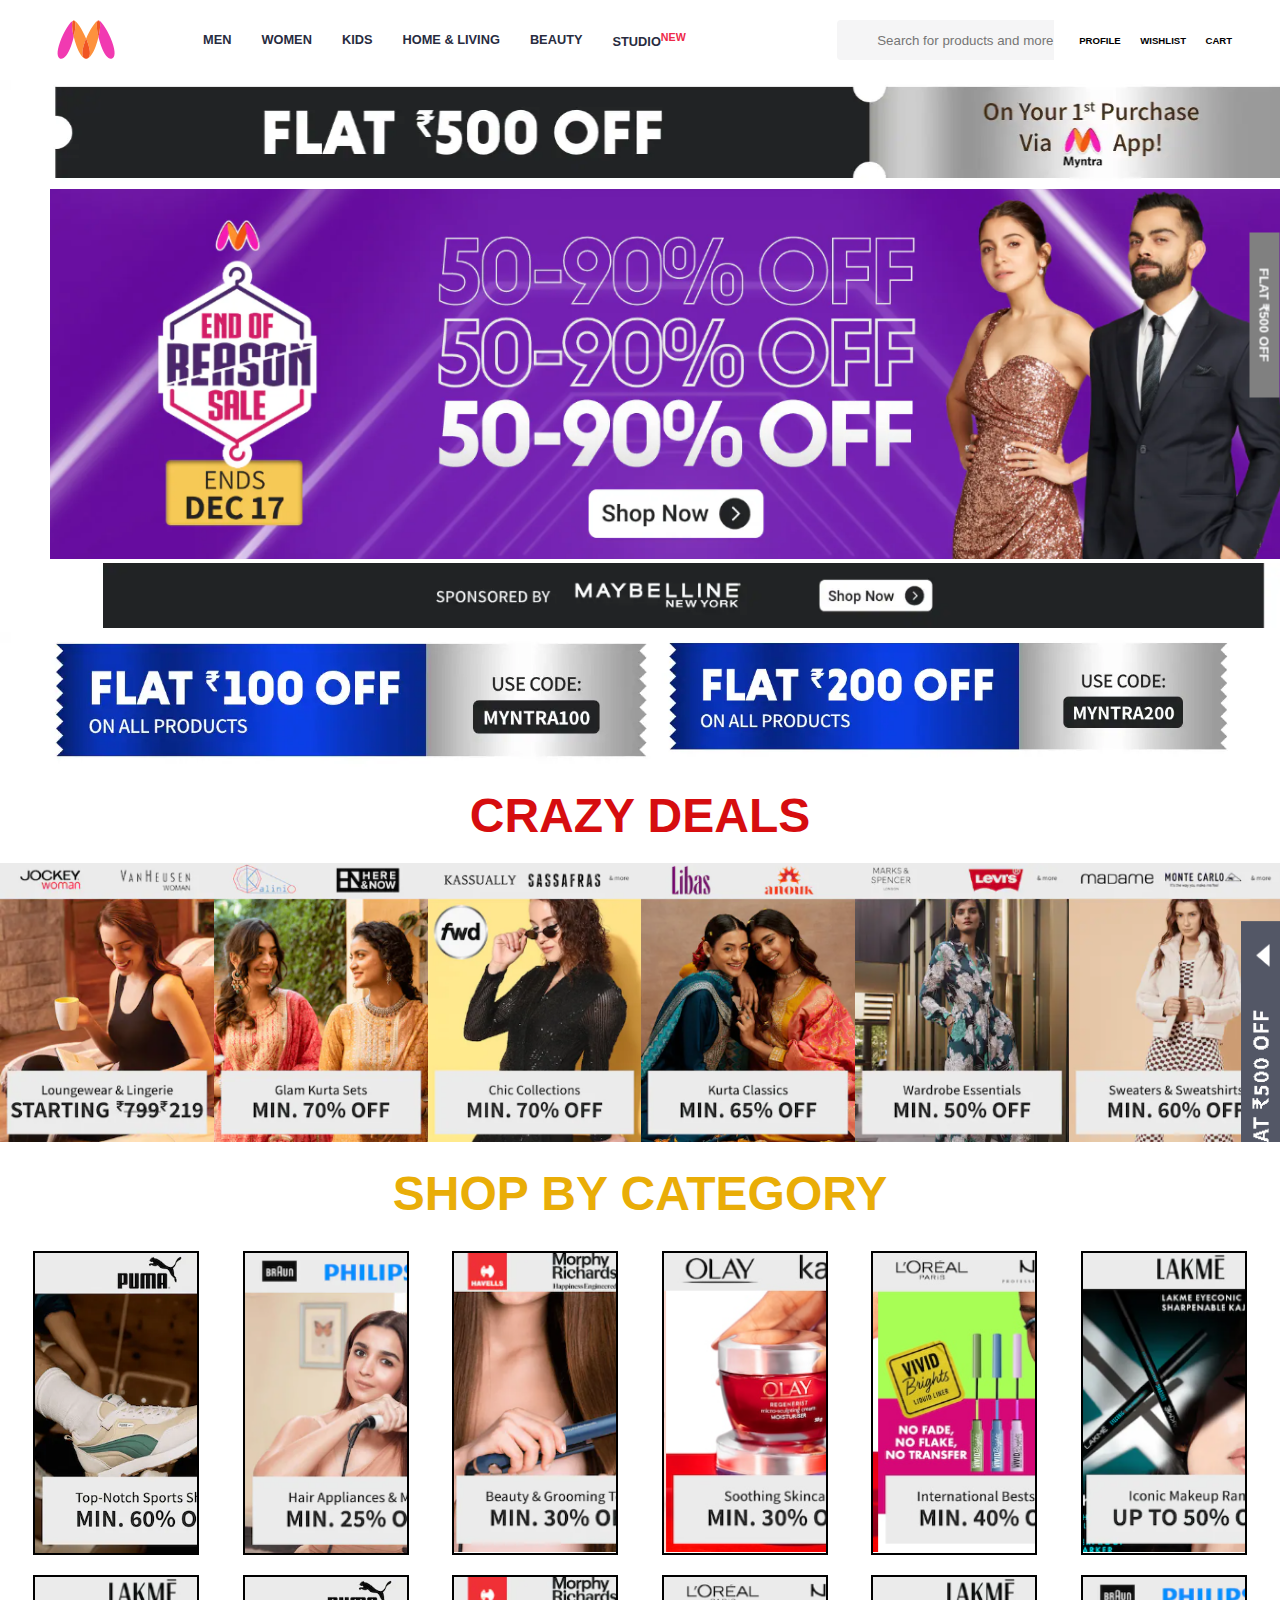
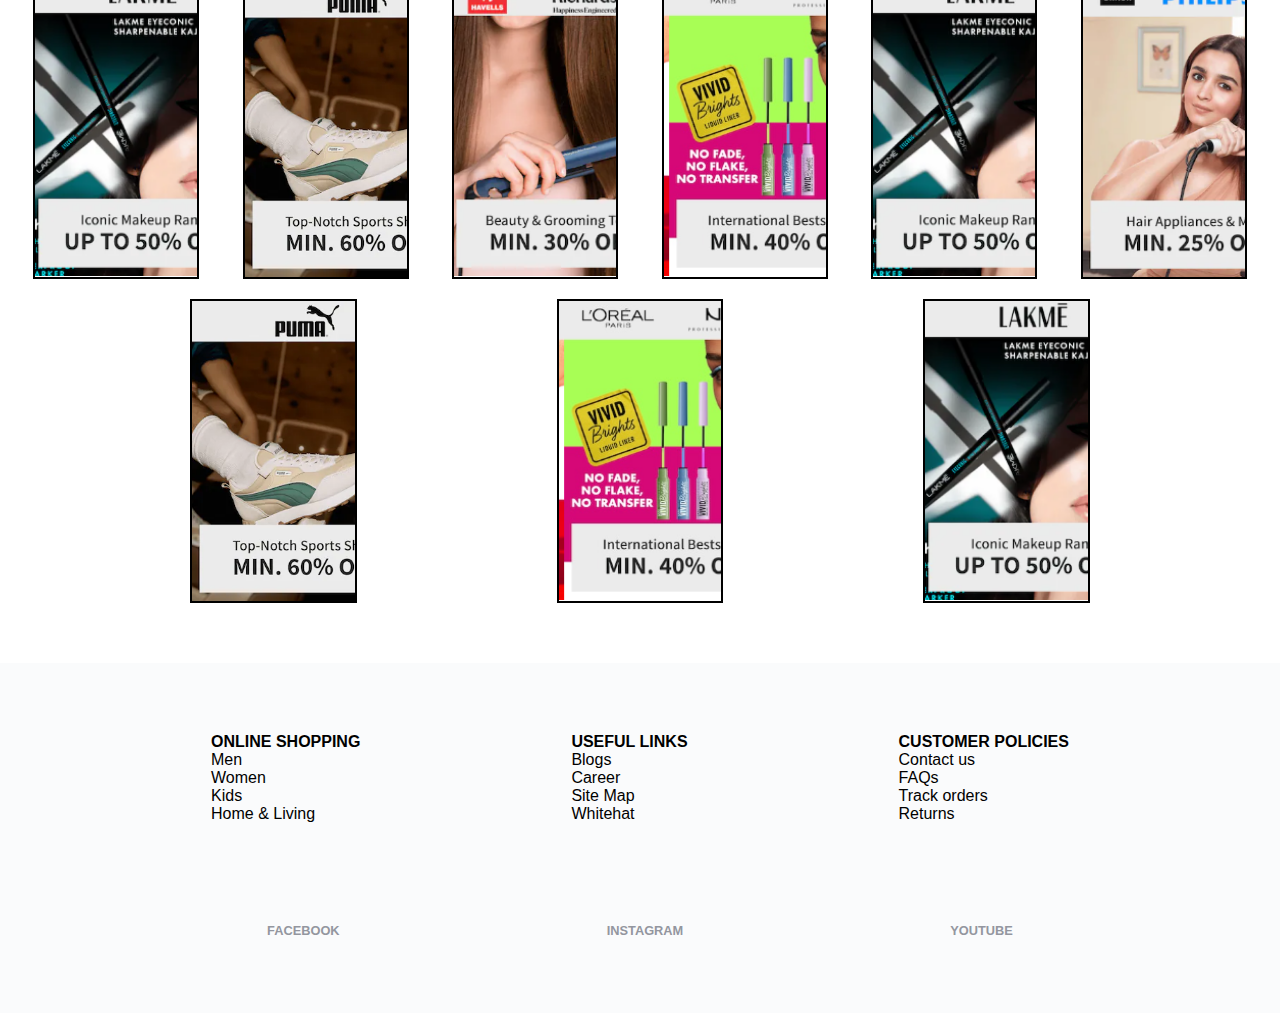
<file: index.html>
<!DOCTYPE html>
<html lang="en">
  <head>
    <meta charset="UTF-8" />
    <meta name="viewport" content="width='device-width', initial-scale=1.0" />
    <title>Myntra</title>
    <link rel="stylesheet" href="style.css" />
    <link
      rel="stylesheet"
      href="https://cdnjs.cloudflare.com/ajax/libs/font-awesome/6.5.1/css/all.min.css"
      integrity="sha512-DTOQO9RWCH3ppGqcWaEA1BIZOC6xxalwEsw9c2QQeAIftl+Vegovlnee1c9QX4TctnWMn13TZye+giMm8e2LwA=="
      crossorigin="anonymous"
      referrerpolicy="no-referrer"
    />
  </head>
  <body>
    <header id="navbar">
      <div class="panel">
        <img src="/myntra.svg" alt="logo" />
        <div class="opts">
          <a href="/test.html" target="_blank" id="a">MEN</a>
          <a href="/test.html" target="_blank" id="b">WOMEN</a>
          <a href="/test.html" target="_blank" id="c">KIDS</a>
          <a href="/test.html" target="_blank" id="d">HOME & LIVING</a>
          <a href="/test.html" target="_blank" id="e">BEAUTY</a>
          <a href="/test.html" target="_blank" id="f"
            >STUDIO<sup style="color: rgb(238, 41, 74)">NEW</sup></a
          >
        </div>

        <div class="searbox">
          <div class="search_icon">
            <i class="fa-solid fa-magnifying-glass"></i>
            <input placeholder="Search for products and more" class="search" />
          </div>
          <div id="icon">
            <div class="profile">
              <i class="fa-regular fa-user"></i>
              <ul>
                <p>PROFILE</p>
              </ul>
            </div>
            <div class="heart">
              <i class="fa-regular fa-heart"></i>
              <ul>
                <p>WISHLIST</p>
              </ul>
            </div>
            <div class="bag">
              <i class="fa-solid fa-bag-shopping"></i>
              <ul>
                <p>CART</p>
              </ul>
            </div>
          </div>
        </div>
      </div>
    </header>

    <div class="offer_img">
      <a href="/meme2.png" target="_blank"><img src="/offer.PNG" /></a>
    </div>
    <div class="virat">
      <a href="/meme2.png" target="_blank"><img src="/virat_kohli.PNG" /></a>
    </div>
    <div class="mayb">
      <a href="/meme2.png" target="_blank"><img src="/maybelline.PNG" /></a>
    </div>
    <div class="flatoff">
      <div class="flatoff1"></div>
      <div class="flatoff2"></div>
    </div>

    <div class="crazydeals">CRAZY DEALS</div>

    <!--SLIDER START HERE-->

    <div class="slider">
      <a href="/meme2.png" target="_blank"><img src="/slide_2.PNG" /></a>
      <!-- <img src="/slide_2.PNG" /> -->
    </div>

    <!--SLIDER START END-->
    <div class="title">SHOP BY CATEGORY</div>

    <div class="shop">
      <div class="content1">
        <div class="boximg box1"></div>
      </div>
      <div class="content1">
        <div class="boximg box2"></div>
      </div>
      <div class="content1">
        <div class="boximg box3"></div>
      </div>
      <div class="content1">
        <div class="boximg box4"></div>
      </div>
      <div class="content1">
        <div class="boximg box5"></div>
      </div>
      <div class="content1">
        <div class="boximg box6"></div>
      </div>
      <div class="content1">
        <div class="boximg box7"></div>
      </div>
      <div class="content1">
        <div class="boximg box8"></div>
      </div>
      <div class="content1">
        <div class="boximg box9"></div>
      </div>
      <div class="content1">
        <div class="boximg box10"></div>
      </div>
      <div class="content1">
        <div class="boximg box11"></div>
      </div>
      <div class="content1">
        <div class="boximg box12"></div>
      </div>

      <div class="content1">
        <div class="boximg box13"></div>
      </div>
      <div class="content1">
        <div class="boximg box14"></div>
      </div>
      <div class="content1">
        <div class="boximg box15"></div>
      </div>
    </div>

    <div class="sticky">
      <a href="/meme2.png">FLAT ₹500 OFF</a>
    </div>
    <footer>
      <div class="last">
        <div class="1">
          <b>ONLINE SHOPPING</b>
          <ul>
            <p>Men</p>
            <p>Women</p>
            <p>Kids</p>
            <p>Home & Living</p>
          </ul>
        </div>
        <div class="2">
          <b>USEFUL LINKS</b>
          <ul>
            <p>Blogs</p>
            <p>Career</p>
            <p>Site Map</p>
            <p>Whitehat</p>
          </ul>
        </div>
        <div class="3">
          <b>CUSTOMER POLICIES</b>
          <ul>
            <p>Contact us</p>
            <p>FAQs</p>
            <p>Track orders</p>
            <p>Returns</p>
          </ul>
        </div>
      </div>

      <div class="socials">
        <div class="fb">
          <i class="fa-brands fa-facebook"></i>
          <ul>
            <a href="">FACEBOOK</a>
          </ul>
        </div>
        <div class="ig">
          <i class="fa-brands fa-instagram"></i>
          <ul>
            <a href="">INSTAGRAM</a>
          </ul>
        </div>
        <div class="yt">
          <i class="fa-brands fa-youtube"></i>
          <ul>
            <a href="">YOUTUBE</a>
          </ul>
        </div>
      </div>
    </footer>
  </body>
</html>
</file>
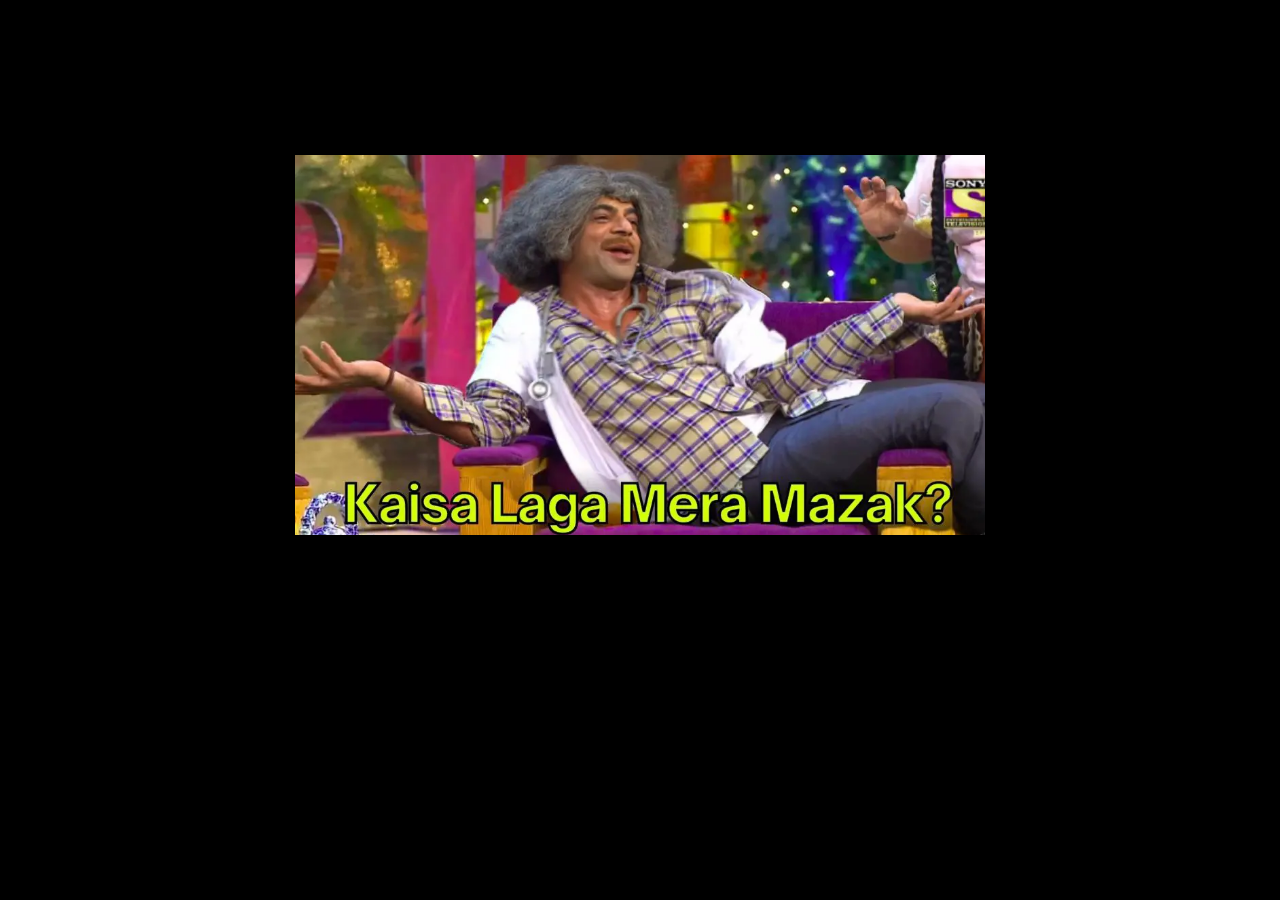
<file: test.html>
<!DOCTYPE html>
<html lang="en">
  <head>
    <meta charset="UTF-8" />
    <meta name="viewport" content="width=device-width, initial-scale=1.0" />
    <title>Document</title>
    <style>
      * {
        margin: 0;
        padding: 0;
        background: #000;
      }
      .centre {
        display: flex;
        justify-content: center;
        background-color: black;
      }

      .ujan {
        margin-top: 150px;
        border: 5px solid black;
        background-image: url(/Meme.png);
        background-size: cover;
        background-repeat: no-repeat;
        height: 380px;
        width: 690px;
      }
    </style>
  </head>
  <body>
    <div class="centre">
      <div class="ujan"></div>
    </div>
  </body>
</html>
</file>
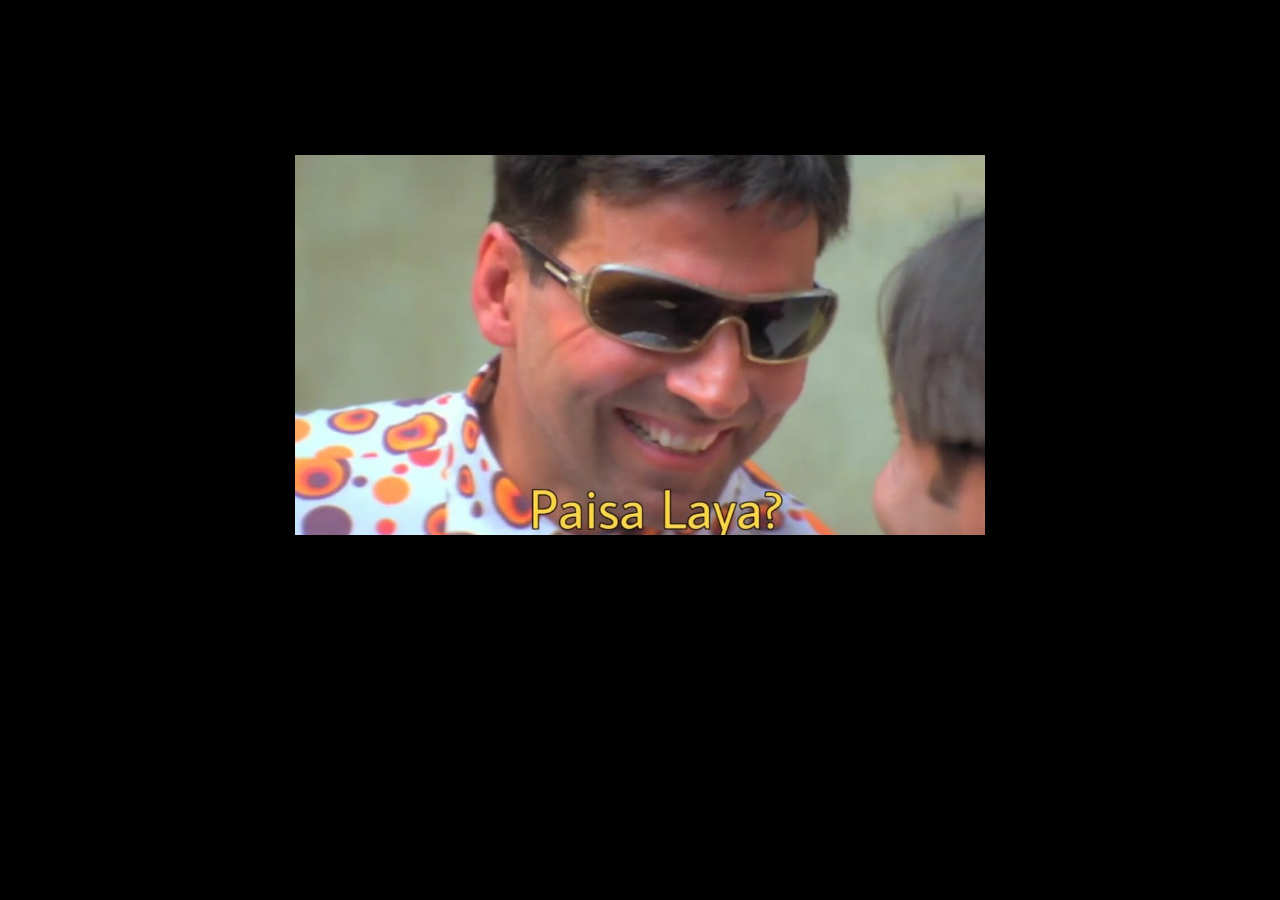
<file: test2.html>
<!DOCTYPE html>
<html lang="en">
  <head>
    <meta charset="UTF-8" />
    <meta name="viewport" content="width=device-width, initial-scale=1.0" />
    <title>Document</title>
    <style>
      * {
        margin: 0;
        padding: 0;
        background: #000;
      }
      .centre {
        display: flex;
        justify-content: center;
        background-color: black;
      }

      .ujan {
        margin-top: 150px;
        border: 5px solid black;
        background-image: url(/meme2.png);
        background-size: cover;
        background-repeat: no-repeat;
        height: 380px;
        width: 690px;
      }
    </style>
  </head>
  <body>
    <div class="centre">
      <div class="ujan"></div>
    </div>
  </body>
</html>
</file>
<file: style.css>
* {
  margin: 0;
  padding: 0;
  box-sizing: border-box;
  font-family: arial;
}

#navbar {
  height: 80px;
}

.panel {
  display: flex;
  justify-content: space-evenly;
  align-items: center;
  height: 80px;
  text-align: center;
  box-shadow: 0 2px 4px 0 rgba(0, 0, 0, 0.2);
}

.panel .opts a {
  text-decoration: none;
  margin-left: 30px;
  font-weight: 590;
  color: #282c3f;
  transition: all 0.1s ease-in-out;
}

.panel .opts {
  display: flex;
  align-items: center;
  /* justify-content: space-between; */
}

#a:hover {
  text-decoration: underline 4px magenta;
  transform: scale(1.2);
}
#b:hover {
  text-decoration: underline 4px magenta;
  transform: scale(1.2);
}
#c:hover {
  text-decoration: underline 4px rgb(255, 102, 0);
  transform: scale(1.2);
}
#d:hover {
  text-decoration: underline 4px rgb(238, 202, 0);
  transform: scale(1.2);
}
#e:hover {
  text-decoration: underline 4px rgb(0, 183, 255);
  transform: scale(1.2);
}
#f:hover {
  text-decoration: underline 4px magenta;
  transform: scale(1.2);
}

#icon {
  display: flex;
  justify-content: space-between;
  align-items: center;
  height: 80px;
  width: 153px;
  /* border: 2px solid black; */
}
#icon i {
  color: #93969f;
}

#icon ul p {
  font-size: 0.6rem;
  font-weight: 600;
}

#icon .heart .bag {
  margin-left: 20px;
}
.searbox #icon {
  background-color: white;
}

.searbox i {
  color: #282c3f;
  /* margin-left: 20px; */
}

.search_icon i {
  width: 40px;
  text-align: center;
  color: #93969f;
  border-bottom-right-radius: 4px;
  border-top-right-radius: 4px;
}
.searbox {
  display: flex;
  gap: 25px;
  height: 80px;
  width: 40%;
}

.profile,
.heart,
.bag {
  transition: all 0.1s ease-in-out;
}

.profile:hover {
  transform: scale(1.1);
}

.heart:hover {
  transform: scale(1.1);
}

.bag:hover {
  transform: scale(1.1);
}

.opts {
  width: 60%;
  font-size: 0.8rem;
}

.panel img {
  height: 50px;
  width: 200px;
}

.offer_img img {
  height: 105px;
  width: 1349px;
}

.virat img {
  height: 370px;
  padding-left: 50px;
  padding-right: 50px;
}
.mayb img {
  height: 65px;
  padding-left: 50px;
  padding-right: 50px;
}

.sticky {
  background: grey;
  width: 165px;
  height: 30px;
  text-align: center;
  font-family: "Gill Sans", "Gill Sans MT", Calibri, "Trebuchet MS", sans-serif;
  color: white;
  font-weight: 600;
  right: -67px;
  top: 300px;
  position: fixed;
  font-size: 0.8rem;
  transform: rotate(90deg);
  display: flex;
  justify-content: center;
  align-items: center;
}

.flatoff {
  display: flex;
  justify-content: space-between;
}

.flatoff1 {
  background-image: url(100_offer.PNG);
  background-size: cover;
  background-repeat: no-repeat;
  height: 136px;
  width: 669px;
}

.flatoff2 {
  background-image: url(200_offer.PNG);
  background-size: cover;
  background-repeat: no-repeat;
  height: 126px;
  width: 639px;
}

.crazydeals {
  font-weight: 900;
  color: #d60d0f;
  font-size: 3rem;
  text-align: center;
  padding-top: 20px;
  padding-bottom: 20px;
}

.shop {
  display: flex;
  justify-content: space-evenly;
  flex-wrap: wrap;
}

.content1 {
  border: 2px solid black;
  /* height: 300px; */
  width: 13%;
  margin: 10px;
}
.boximg {
  height: 300px;
  width: 100%;
  background-size: cover;
  background-repeat: no-repeat;
}

.box1 {
  background-image: url(/nike.jpg);
}
.box2 {
  background-image: url(/nike2.png);
}

.box3 {
  background-image: url(/nike3.png);
}
.box4 {
  background-image: url(/nike4.png);
}

.box5 {
  background-image: url(/nike5.png);
}
.box6 {
  background-image: url(/nike6.png);
}

.box7 {
  background-image: url(/nike6.png);
}
.box8 {
  background-image: url(/nike.jpg);
}

.box9 {
  background-image: url(/nike3.png);
}
.box10 {
  background-image: url(/nike5.png);
}

.box11 {
  background-image: url(/nike6.png);
}
.box12 {
  background-image: url(/nike2.png);
}
.box13 {
  background-image: url(/nike.jpg);
}
.box14 {
  background-image: url(/nike5.png);
}
.box15 {
  background-image: url(/nike6.png);
}

.title {
  font-weight: 900;
  color: #e9ad07;
  font-size: 3rem;
  text-align: center;
  padding-top: 20px;
  padding-bottom: 20px;
}
.font {
  font-size: 0.6rem;
}

.search {
  height: 40px;
  border: none;
  background-color: #f5f5f6;
  border-bottom-right-radius: 4px;
  border-top-right-radius: 4px;
}

.searbox {
  height: 40px;
  align-items: center;
  text-align: center;
}
.search_icon {
  background-color: #f5f5f6;
  height: 40px;
  display: flex;
  justify-content: center;
  align-items: center;
  border-bottom-left-radius: 4px;
  border-top-left-radius: 4px;
}

.slider img {
  background-size: cover;
  background-repeat: no-repeat;
  width: 100%;
}
.slider {
  width: 100%;
}

footer {
  background-color: #fafbfc;
  height: 350px;
  margin-top: 50px;
}
.last {
  display: flex;
  justify-content: space-evenly;
  align-items: center;
  padding-top: 70px;
}

.socials {
  display: flex;
  justify-content: space-evenly;
  align-items: center;
  margin-top: 80px;
}

.kit {
  display: flex;
  justify-content: center;
  margin-bottom: 20px;
  font-size: 1.5rem;
}

.socials ul a {
  font-size: 0.8rem;
  font-weight: 600;
  color: #93969f;
  text-decoration: none;
}

.socials i {
  text-align: center;
  margin: 10px;
  margin-left: 25px;
  color: #717275;
}

.yt i {
  margin-left: 20px;
}

.fb,
.ig,
.yt {
  transition: all 0.1s ease-in-out;
}

.fb:hover {
  transform: scale(1.3);
}

.ig:hover {
  transform: scale(1.3);
}

.yt:hover {
  transform: scale(1.3);
}
.sticky a {
  text-decoration: none;
  color: #fafbfc;
}
</file>
